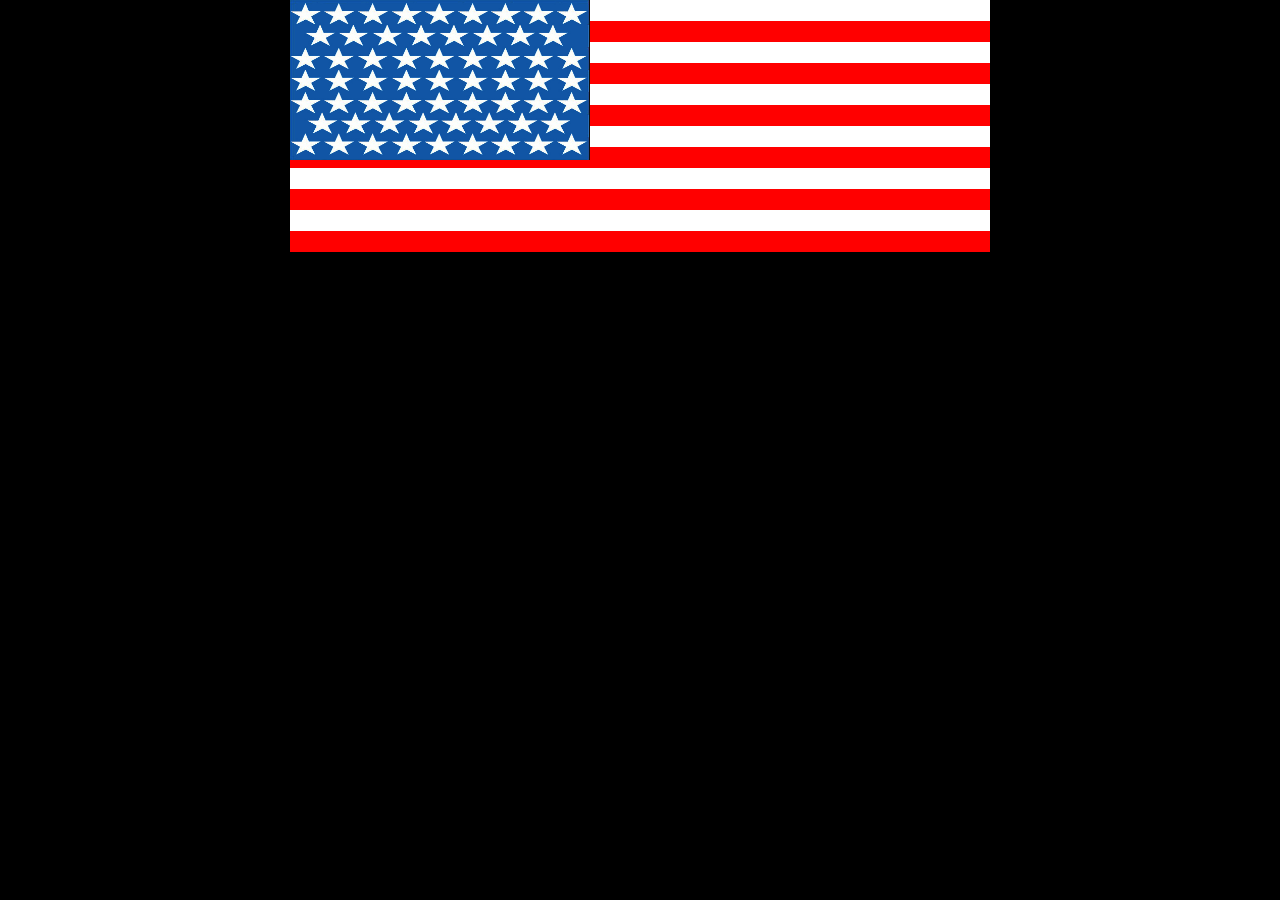
<file: american flag/index.html>
<!DOCTYPE html>
<html lang="en">
<head>
    <meta charset="UTF-8">
    <meta name="viewport" content="width=device-width, initial-scale=1.0">
    <title>American Flag</title>
    <link rel="stylesheet" href="style.css"></h
</head>
<body>
    <div class="flag">
        <img src="stars.png" alt="Flag">
        <div class="white"></div>
        <div class="red"></div>
        <div class="white"></div>
        <div class="red"></div>
        <div class="white"></div>
        <div class="red"></div>
        <div class="white"></div>
        <div class="red"></div>
        <div class="white"></div>
        <div class="red"></div>
        <div class="white"></div>
        <div class="red"></div>
        <div clas="white"</div>
    </div>
</body>
</html>
</file>
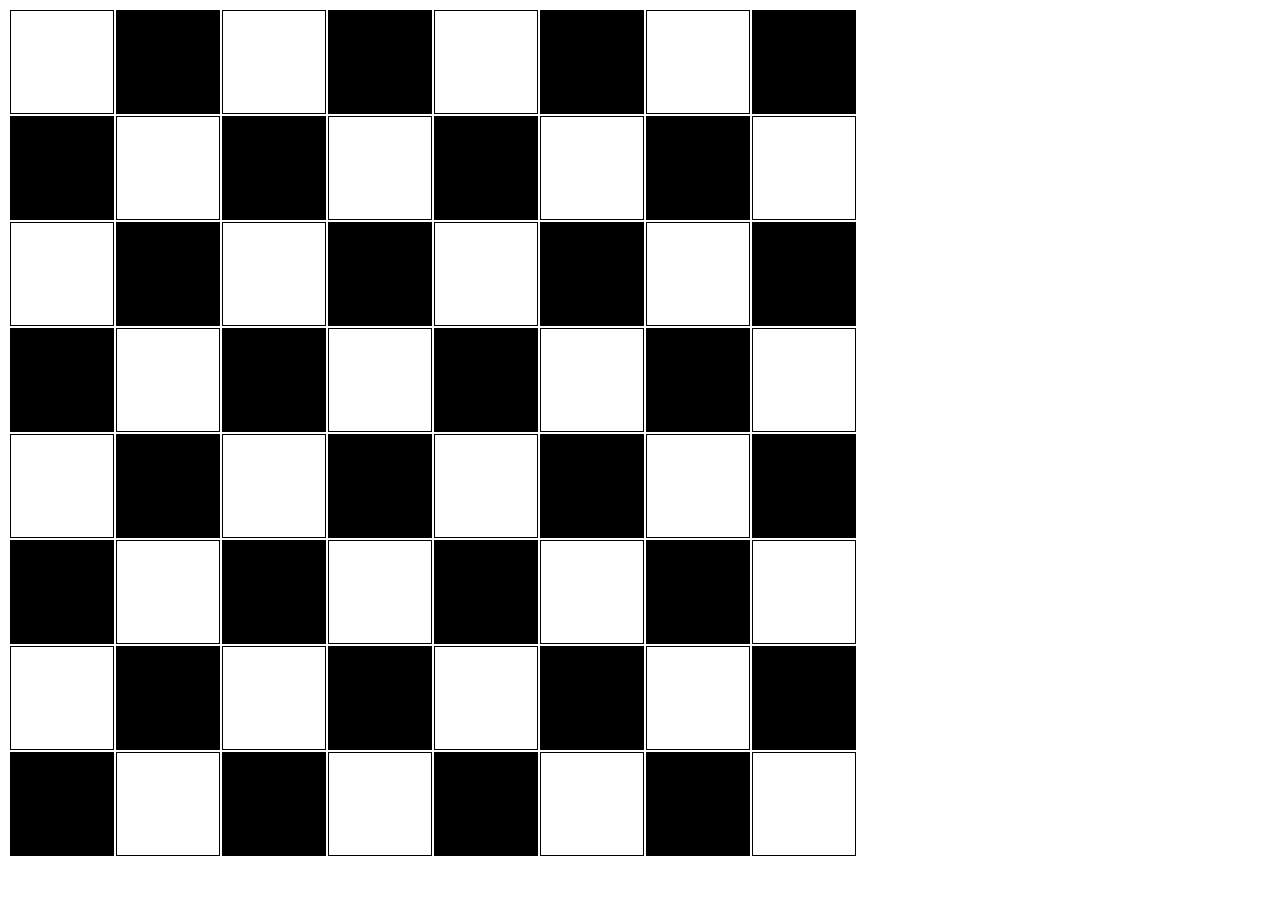
<file: Final Checkerboard/index.html>
<!DOCTYPE html>
<html lang="en">
<head>
    <meta charset="UTF-8">
    <meta name="viewport" content="width=device-width, initial-scale=1.0">
    <title>Checkerboard</title>
    <link rel="stylesheet" href="style.css">
</head>
<body> 
    <table>
        <tr class="row-1">
            <td style="background-color: white;"></td>
            <td style="background-color: black;"></td>
            <td style="background-color: white;"></td>
            <td style="background-color: black;"></td>
            <td style="background-color: white;"></td>
            <td style="background-color: black;"></td>
            <td style="background-color: white;"></td>
            <td style="background-color: black;"></td>
        </tr>
        <tr class="row-2">
            <td style="background-color: black;"></td>
            <td style="background-color: white;"></td>
            <td style="background-color: black;"></td>
            <td style="background-color: white;"></td>
            <td style="background-color: black;"></td>
            <td style="background-color: white;"></td>
            <td style="background-color: black;"></td>
            <td style="background-color: white;"></td>
        </tr>
        <tr class="row-3">
            <td style="background-color: white;"></td>
            <td style="background-color: black;"></td>
            <td style="background-color: white;"></td>
            <td style="background-color: black;"></td>
            <td style="background-color: white;"></td>
            <td style="background-color: black;"></td>
            <td style="background-color: white;"></td>
            <td style="background-color: black;"></td>
        </tr>
        <tr class="row-4">
            <td style="background-color: black;"></td>
            <td style="background-color: white;"></td>
            <td style="background-color: black;"></td>
            <td style="background-color: white;"></td>
            <td style="background-color: black;"></td>
            <td style="background-color: white;"></td>
            <td style="background-color: black;"></td>
            <td style="background-color: white;"></td>
        </tr>
        <tr class="row-5">
            <td style="background-color: white;"></td>
            <td style="background-color: black;"></td>
            <td style="background-color: white;"></td>
            <td style="background-color: black;"></td>
            <td style="background-color: white;"></td>
            <td style="background-color: black;"></td>
            <td style="background-color: white;"></td>
            <td style="background-color: black;"></td>
        </tr>
        <tr class="row-6">
            <td style="background-color: black;"></td>
            <td style="background-color: white;"></td>
            <td style="background-color: black;"></td>
            <td style="background-color: white;"></td>
            <td style="background-color: black;"></td>
            <td style="background-color: white;"></td>
            <td style="background-color: black;"></td>
            <td style="background-color: white;"></td>
        </tr>
        <tr class="row-7">
            <td style="background-color: white;"></td>
            <td style="background-color: black;"></td>
            <td style="background-color: white;"></td>
            <td style="background-color: black;"></td>
            <td style="background-color: white;"></td>
            <td style="background-color: black;"></td>
            <td style="background-color: white;"></td>
            <td style="background-color: black;"></td>
        </tr>
        <tr class="row-8">
            <td style="background-color: black;"></td>
            <td style="background-color: white;"></td>
            <td style="background-color: black;"></td>
            <td style="background-color: white;"></td>
            <td style="background-color: black;"></td>
            <td style="background-color: white;"></td>
            <td style="background-color: black;"></td>
            <td style="background-color: white;"></td>
        </tr>
        </tr>
    </table>
</body>
</html>
</file>
<file: american flag/style.css>
html{
    background-color: black;
}
body {
    display: flex;
    justify-content: center;
    align-items: center;
    min-height: 300px;
    margin: 0;
}
.flag {
    display: flex;
    flex-direction: column;
    width: 700px;
    height: 400px;
    position: relative;
}
.red {
    height: 21px;
    background-color: red;
}
.white {
    height: 21px;
    background-color: white;
}
img {
    height: 160px;
    width: 300px;
    position: absolute;
}
</file>
<file: Final Checkerboard/style.css>
.table {
    display: flex;
    flex-wrap: wrap;
    height: 100px;
    width: 100px;
      
}

.black {
    height: 100px;
    width: 100px;
    background-color: black;
}
.white {
    height: 100px;
    width: 100px;
    background-color: white;
}
.row {
    height: 100px;
    width: 100px;
}

td {
    height: 100px;
    width: 100px;
    border: 1px solid black;

}
</file>
